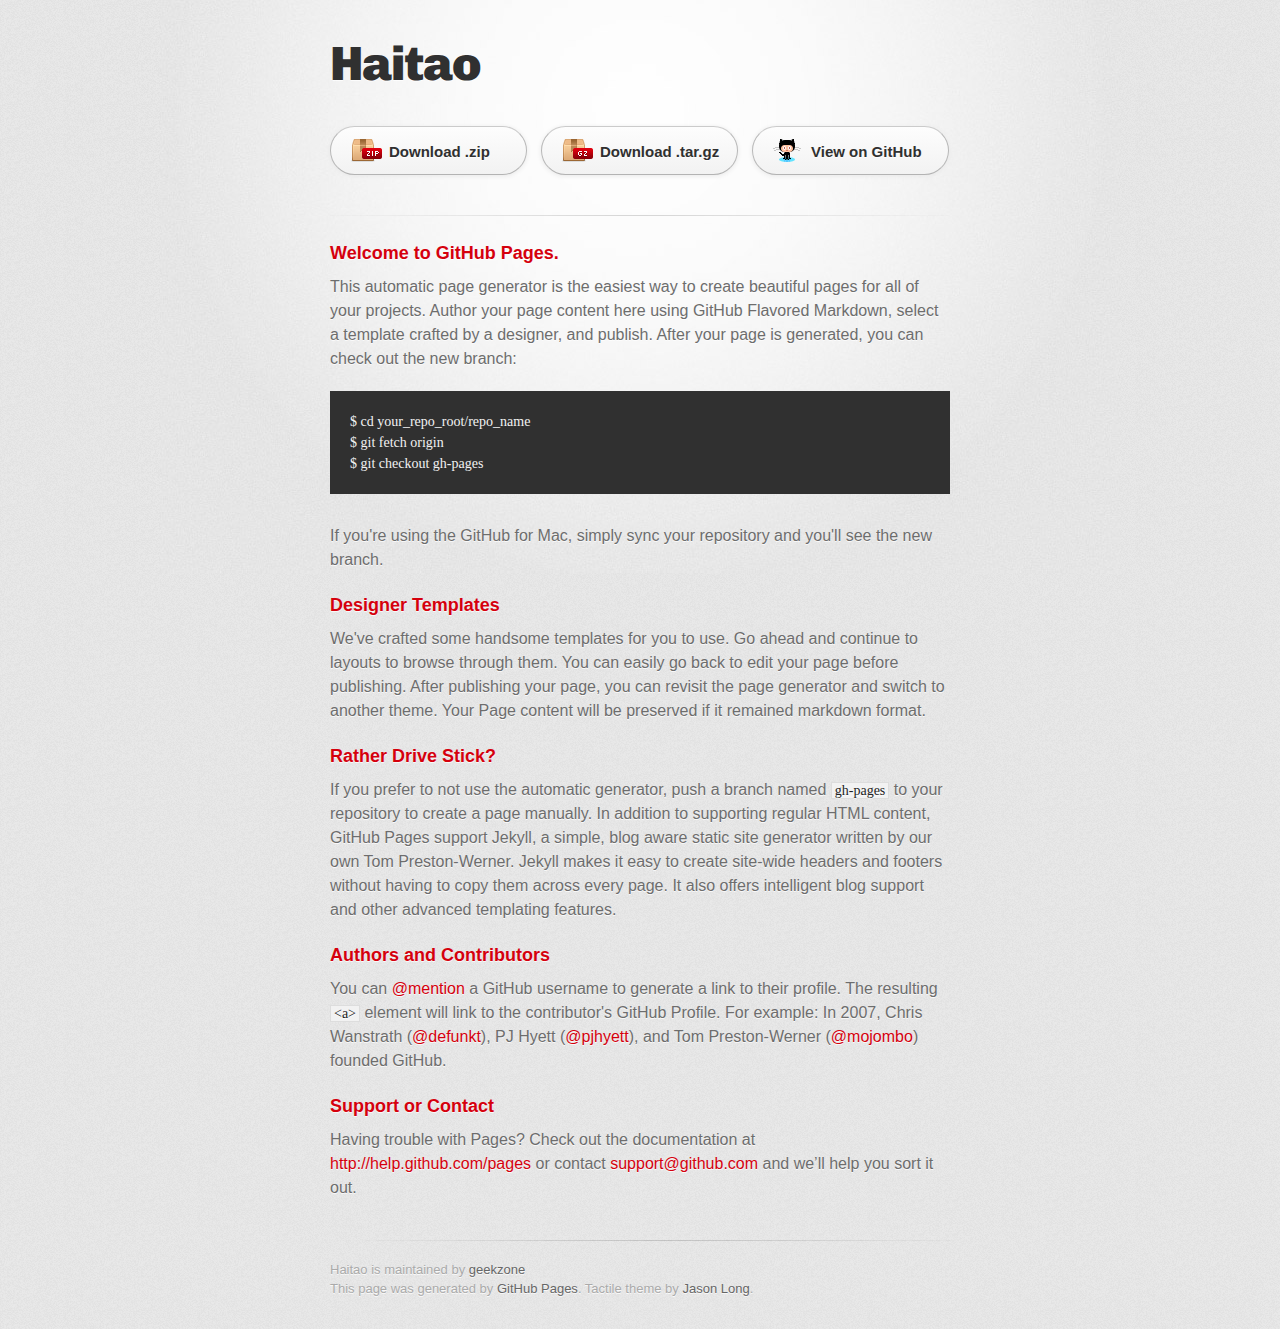
<file: index.html>
<!DOCTYPE html>
<html>
  <head>
    <meta charset='utf-8'>
    <meta http-equiv="X-UA-Compatible" content="chrome=1">
    <link href='https://fonts.googleapis.com/css?family=Chivo:900' rel='stylesheet' type='text/css'>
    <link rel="stylesheet" type="text/css" href="stylesheets/stylesheet.css" media="screen" />
    <link rel="stylesheet" type="text/css" href="stylesheets/pygment_trac.css" media="screen" />
    <link rel="stylesheet" type="text/css" href="stylesheets/print.css" media="print" />
    <!--[if lt IE 9]>
    <script src="//html5shiv.googlecode.com/svn/trunk/html5.js"></script>
    <![endif]-->
    <title>Haitao by geekzone</title>
  </head>

  <body>
    <div id="container">
      <div class="inner">

        <header>
          <h1>Haitao</h1>
          <h2></h2>
        </header>

        <section id="downloads" class="clearfix">
          <a href="https://github.com/geekzone/haitao/zipball/master" id="download-zip" class="button"><span>Download .zip</span></a>
          <a href="https://github.com/geekzone/haitao/tarball/master" id="download-tar-gz" class="button"><span>Download .tar.gz</span></a>
          <a href="https://github.com/geekzone/haitao" id="view-on-github" class="button"><span>View on GitHub</span></a>
        </section>

        <hr>

        <section id="main_content">
          <h3>
<a name="welcome-to-github-pages" class="anchor" href="#welcome-to-github-pages"><span class="octicon octicon-link"></span></a>Welcome to GitHub Pages.</h3>

<p>This automatic page generator is the easiest way to create beautiful pages for all of your projects. Author your page content here using GitHub Flavored Markdown, select a template crafted by a designer, and publish. After your page is generated, you can check out the new branch:</p>

<pre><code>$ cd your_repo_root/repo_name
$ git fetch origin
$ git checkout gh-pages
</code></pre>

<p>If you're using the GitHub for Mac, simply sync your repository and you'll see the new branch.</p>

<h3>
<a name="designer-templates" class="anchor" href="#designer-templates"><span class="octicon octicon-link"></span></a>Designer Templates</h3>

<p>We've crafted some handsome templates for you to use. Go ahead and continue to layouts to browse through them. You can easily go back to edit your page before publishing. After publishing your page, you can revisit the page generator and switch to another theme. Your Page content will be preserved if it remained markdown format.</p>

<h3>
<a name="rather-drive-stick" class="anchor" href="#rather-drive-stick"><span class="octicon octicon-link"></span></a>Rather Drive Stick?</h3>

<p>If you prefer to not use the automatic generator, push a branch named <code>gh-pages</code> to your repository to create a page manually. In addition to supporting regular HTML content, GitHub Pages support Jekyll, a simple, blog aware static site generator written by our own Tom Preston-Werner. Jekyll makes it easy to create site-wide headers and footers without having to copy them across every page. It also offers intelligent blog support and other advanced templating features.</p>

<h3>
<a name="authors-and-contributors" class="anchor" href="#authors-and-contributors"><span class="octicon octicon-link"></span></a>Authors and Contributors</h3>

<p>You can <a href="https://github.com/blog/821" class="user-mention">@mention</a> a GitHub username to generate a link to their profile. The resulting <code>&lt;a&gt;</code> element will link to the contributor's GitHub Profile. For example: In 2007, Chris Wanstrath (<a href="https://github.com/defunkt" class="user-mention">@defunkt</a>), PJ Hyett (<a href="https://github.com/pjhyett" class="user-mention">@pjhyett</a>), and Tom Preston-Werner (<a href="https://github.com/mojombo" class="user-mention">@mojombo</a>) founded GitHub.</p>

<h3>
<a name="support-or-contact" class="anchor" href="#support-or-contact"><span class="octicon octicon-link"></span></a>Support or Contact</h3>

<p>Having trouble with Pages? Check out the documentation at <a href="http://help.github.com/pages">http://help.github.com/pages</a> or contact <a href="mailto:support@github.com">support@github.com</a> and we’ll help you sort it out.</p>
        </section>

        <footer>
          Haitao is maintained by <a href="https://github.com/geekzone">geekzone</a><br>
          This page was generated by <a href="http://pages.github.com">GitHub Pages</a>. Tactile theme by <a href="https://twitter.com/jasonlong">Jason Long</a>.
        </footer>

        
      </div>
    </div>
  </body>
</html>
</file>
<file: stylesheets/pygment_trac.css>
.highlight  { background: #ffffff; }
.highlight .c { color: #999988; font-style: italic } /* Comment */
.highlight .err { color: #a61717; background-color: #e3d2d2 } /* Error */
.highlight .k { font-weight: bold } /* Keyword */
.highlight .o { font-weight: bold } /* Operator */
.highlight .cm { color: #999988; font-style: italic } /* Comment.Multiline */
.highlight .cp { color: #999999; font-weight: bold } /* Comment.Preproc */
.highlight .c1 { color: #999988; font-style: italic } /* Comment.Single */
.highlight .cs { color: #999999; font-weight: bold; font-style: italic } /* Comment.Special */
.highlight .gd { color: #000000; background-color: #ffdddd } /* Generic.Deleted */
.highlight .gd .x { color: #000000; background-color: #ffaaaa } /* Generic.Deleted.Specific */
.highlight .ge { font-style: italic } /* Generic.Emph */
.highlight .gr { color: #aa0000 } /* Generic.Error */
.highlight .gh { color: #999999 } /* Generic.Heading */
.highlight .gi { color: #000000; background-color: #ddffdd } /* Generic.Inserted */
.highlight .gi .x { color: #000000; background-color: #aaffaa } /* Generic.Inserted.Specific */
.highlight .go { color: #888888 } /* Generic.Output */
.highlight .gp { color: #555555 } /* Generic.Prompt */
.highlight .gs { font-weight: bold } /* Generic.Strong */
.highlight .gu { color: #800080; font-weight: bold; } /* Generic.Subheading */
.highlight .gt { color: #aa0000 } /* Generic.Traceback */
.highlight .kc { font-weight: bold } /* Keyword.Constant */
.highlight .kd { font-weight: bold } /* Keyword.Declaration */
.highlight .kn { font-weight: bold } /* Keyword.Namespace */
.highlight .kp { font-weight: bold } /* Keyword.Pseudo */
.highlight .kr { font-weight: bold } /* Keyword.Reserved */
.highlight .kt { color: #445588; font-weight: bold } /* Keyword.Type */
.highlight .m { color: #009999 } /* Literal.Number */
.highlight .s { color: #d14 } /* Literal.String */
.highlight .na { color: #008080 } /* Name.Attribute */
.highlight .nb { color: #0086B3 } /* Name.Builtin */
.highlight .nc { color: #445588; font-weight: bold } /* Name.Class */
.highlight .no { color: #008080 } /* Name.Constant */
.highlight .ni { color: #800080 } /* Name.Entity */
.highlight .ne { color: #990000; font-weight: bold } /* Name.Exception */
.highlight .nf { color: #990000; font-weight: bold } /* Name.Function */
.highlight .nn { color: #555555 } /* Name.Namespace */
.highlight .nt { color: #000080 } /* Name.Tag */
.highlight .nv { color: #008080 } /* Name.Variable */
.highlight .ow { font-weight: bold } /* Operator.Word */
.highlight .w { color: #bbbbbb } /* Text.Whitespace */
.highlight .mf { color: #009999 } /* Literal.Number.Float */
.highlight .mh { color: #009999 } /* Literal.Number.Hex */
.highlight .mi { color: #009999 } /* Literal.Number.Integer */
.highlight .mo { color: #009999 } /* Literal.Number.Oct */
.highlight .sb { color: #d14 } /* Literal.String.Backtick */
.highlight .sc { color: #d14 } /* Literal.String.Char */
.highlight .sd { color: #d14 } /* Literal.String.Doc */
.highlight .s2 { color: #d14 } /* Literal.String.Double */
.highlight .se { color: #d14 } /* Literal.String.Escape */
.highlight .sh { color: #d14 } /* Literal.String.Heredoc */
.highlight .si { color: #d14 } /* Literal.String.Interpol */
.highlight .sx { color: #d14 } /* Literal.String.Other */
.highlight .sr { color: #009926 } /* Literal.String.Regex */
.highlight .s1 { color: #d14 } /* Literal.String.Single */
.highlight .ss { color: #990073 } /* Literal.String.Symbol */
.highlight .bp { color: #999999 } /* Name.Builtin.Pseudo */
.highlight .vc { color: #008080 } /* Name.Variable.Class */
.highlight .vg { color: #008080 } /* Name.Variable.Global */
.highlight .vi { color: #008080 } /* Name.Variable.Instance */
.highlight .il { color: #009999 } /* Literal.Number.Integer.Long */

.type-csharp .highlight .k { color: #0000FF }
.type-csharp .highlight .kt { color: #0000FF }
.type-csharp .highlight .nf { color: #000000; font-weight: normal }
.type-csharp .highlight .nc { color: #2B91AF }
.type-csharp .highlight .nn { color: #000000 }
.type-csharp .highlight .s { color: #A31515 }
.type-csharp .highlight .sc { color: #A31515 }
</file>
<file: stylesheets/print.css>
html, body, div, span, applet, object, iframe,
h1, h2, h3, h4, h5, h6, p, blockquote, pre,
a, abbr, acronym, address, big, cite, code,
del, dfn, em, img, ins, kbd, q, s, samp,
small, strike, strong, sub, sup, tt, var,
b, u, i, center,
dl, dt, dd, ol, ul, li,
fieldset, form, label, legend,
table, caption, tbody, tfoot, thead, tr, th, td,
article, aside, canvas, details, embed, 
figure, figcaption, footer, header, hgroup, 
menu, nav, output, ruby, section, summary,
time, mark, audio, video {
  margin: 0;
  padding: 0;
  border: 0;
  font-size: 100%;
  font: inherit;
  vertical-align: baseline;
}
/* HTML5 display-role reset for older browsers */
article, aside, details, figcaption, figure, 
footer, header, hgroup, menu, nav, section {
  display: block;
}
body {
  line-height: 1;
}
ol, ul {
  list-style: none;
}
blockquote, q {
  quotes: none;
}
blockquote:before, blockquote:after,
q:before, q:after {
  content: '';
  content: none;
}
table {
  border-collapse: collapse;
  border-spacing: 0;
}
body {
  font-size: 13px;
  line-height: 1.5; 
  font-family: 'Helvetica Neue', Helvetica, Arial, serif;
  color: #000;
}

a {
  color: #d5000d;
  font-weight: bold;
}

header {
  padding-top: 35px;
  padding-bottom: 10px;
}

header h1 {
  font-weight: bold;
  letter-spacing: -1px;
  font-size: 48px;
  color: #303030;
  line-height: 1.2;
}

header h2 {
  letter-spacing: -1px;
  font-size: 24px;
  color: #aaa;
  font-weight: normal;
  line-height: 1.3;
}
#downloads {
  display: none;
}
#main_content {
  padding-top: 20px;
}

code, pre {
  font-family: Monaco, "Bitstream Vera Sans Mono", "Lucida Console", Terminal;
  color: #222;
  margin-bottom: 30px;
  font-size: 12px;
}

code {
  padding: 0 3px;
}

pre {
  border: solid 1px #ddd;
  padding: 20px;
  overflow: auto;
}
pre code {
  padding: 0;
}

ul, ol, dl {
  margin-bottom: 20px;
}


/* COMMON STYLES */

table {
  width: 100%;
  border: 1px solid #ebebeb;
}

th {
  font-weight: 500;
}

td {
  border: 1px solid #ebebeb;
  text-align: center; 
  font-weight: 300;
}

form {
  background: #f2f2f2;
  padding: 20px;
  
}


/* GENERAL ELEMENT TYPE STYLES */

h1 {
  font-size: 2.8em;
} 

h2 {
  font-size: 22px;
  font-weight: bold;
  color: #303030;
  margin-bottom: 8px;
} 

h3 {
  color: #d5000d;
  font-size: 18px;
  font-weight: bold;
  margin-bottom: 8px;
} 
 
h4 {
  font-size: 16px;
  color: #303030;
  font-weight: bold;
} 

h5 {
  font-size: 1em;
  color: #303030;
} 

h6 {
  font-size: .8em;
  color: #303030;
} 

p {
  font-weight: 300;
  margin-bottom: 20px;
}
 
a {
  text-decoration: none;
}

p a {
  font-weight: 400;
}

blockquote {
  font-size: 1.6em;
  border-left: 10px solid #e9e9e9;
  margin-bottom: 20px;
  padding: 0 0 0 30px;
}

ul li {
  list-style: disc inside;
  padding-left: 20px;
}

ol li {
  list-style: decimal inside;
  padding-left: 3px;
}

dl dd {
  font-style: italic;
  font-weight: 100;
}

footer {
  margin-top: 40px;
  padding-top: 20px;
  padding-bottom: 30px;
  font-size: 13px;
  color: #aaa;
}

footer a {
  color: #666;
}

/* MISC */
.clearfix:after {
  clear: both;
  content: '.';
  display: block;
  visibility: hidden;
  height: 0;
}

.clearfix {display: inline-block;}
* html .clearfix {height: 1%;}
.clearfix {display: block;}
</file>
<file: stylesheets/stylesheet.css>
/* http://meyerweb.com/eric/tools/css/reset/ 
   v2.0 | 20110126
   License: none (public domain)
*/
html, body, div, span, applet, object, iframe,
h1, h2, h3, h4, h5, h6, p, blockquote, pre,
a, abbr, acronym, address, big, cite, code,
del, dfn, em, img, ins, kbd, q, s, samp,
small, strike, strong, sub, sup, tt, var,
b, u, i, center,
dl, dt, dd, ol, ul, li,
fieldset, form, label, legend,
table, caption, tbody, tfoot, thead, tr, th, td,
article, aside, canvas, details, embed, 
figure, figcaption, footer, header, hgroup, 
menu, nav, output, ruby, section, summary,
time, mark, audio, video {
	margin: 0;
	padding: 0;
	border: 0;
	font-size: 100%;
	font: inherit;
	vertical-align: baseline;
}
/* HTML5 display-role reset for older browsers */
article, aside, details, figcaption, figure, 
footer, header, hgroup, menu, nav, section {
	display: block;
}
body {
	line-height: 1;
}
ol, ul {
	list-style: none;
}
blockquote, q {
	quotes: none;
}
blockquote:before, blockquote:after,
q:before, q:after {
	content: '';
	content: none;
}
table {
	border-collapse: collapse;
	border-spacing: 0;
}

/* LAYOUT STYLES */
body {
  font-size: 1em;
  line-height: 1.5; 
  background: #e7e7e7 url(../images/body-bg.png) 0 0 repeat;
  font-family: 'Helvetica Neue', Helvetica, Arial, serif;
  text-shadow: 0 1px 0 rgba(255, 255, 255, 0.8);
  color: #6d6d6d;
}

a {
  color: #d5000d;
}
a:hover {
  color: #c5000c;
}

header {
  padding-top: 35px;
  padding-bottom: 25px;
}

header h1 {
  font-family: 'Chivo', 'Helvetica Neue', Helvetica, Arial, serif; font-weight: 900;
  letter-spacing: -1px;
  font-size: 48px;
  color: #303030;
  line-height: 1.2;
}

header h2 {
  letter-spacing: -1px;
  font-size: 24px;
  color: #aaa;
  font-weight: normal;
  line-height: 1.3;
}

#container {
  background: transparent url(../images/highlight-bg.jpg) 50% 0 no-repeat;
  min-height: 595px;
}

.inner {
  width: 620px;
  margin: 0 auto;
}

#container .inner img {
  max-width: 100%;
}

#downloads {
  margin-bottom: 40px;
}

a.button {
  -moz-border-radius: 30px;
  -webkit-border-radius: 30px;                     
  border-radius: 30px;
  border-top: solid 1px #cbcbcb;
  border-left: solid 1px #b7b7b7;
  border-right: solid 1px #b7b7b7;
  border-bottom: solid 1px #b3b3b3;
  color: #303030;
  line-height: 25px;
  font-weight: bold;
  font-size: 15px;
  padding: 12px 8px 12px 8px;
  display: block;
  float: left;
  width: 179px;
  margin-right: 14px;  
  background: #fdfdfd; /* Old browsers */
  background: -moz-linear-gradient(top,  #fdfdfd 0%, #f2f2f2 100%); /* FF3.6+ */
  background: -webkit-gradient(linear, left top, left bottom, color-stop(0%,#fdfdfd), color-stop(100%,#f2f2f2)); /* Chrome,Safari4+ */
  background: -webkit-linear-gradient(top,  #fdfdfd 0%,#f2f2f2 100%); /* Chrome10+,Safari5.1+ */
  background: -o-linear-gradient(top,  #fdfdfd 0%,#f2f2f2 100%); /* Opera 11.10+ */
  background: -ms-linear-gradient(top,  #fdfdfd 0%,#f2f2f2 100%); /* IE10+ */
  background: linear-gradient(top,  #fdfdfd 0%,#f2f2f2 100%); /* W3C */
  filter: progid:DXImageTransform.Microsoft.gradient( startColorstr='#fdfdfd', endColorstr='#f2f2f2',GradientType=0 ); /* IE6-9 */
  -webkit-box-shadow: 10px 10px 5px #888;
  -moz-box-shadow: 10px 10px 5px #888;
  box-shadow: 0px 1px 5px #e8e8e8;
}
a.button:hover {
  border-top: solid 1px #b7b7b7;
  border-left: solid 1px #b3b3b3;
  border-right: solid 1px #b3b3b3;
  border-bottom: solid 1px #b3b3b3;
  background: #fafafa; /* Old browsers */
  background: -moz-linear-gradient(top,  #fdfdfd 0%, #f6f6f6 100%); /* FF3.6+ */
  background: -webkit-gradient(linear, left top, left bottom, color-stop(0%,#fdfdfd), color-stop(100%,#f6f6f6)); /* Chrome,Safari4+ */
  background: -webkit-linear-gradient(top,  #fdfdfd 0%,#f6f6f6 100%); /* Chrome10+,Safari5.1+ */
  background: -o-linear-gradient(top,  #fdfdfd 0%,#f6f6f6 100%); /* Opera 11.10+ */
  background: -ms-linear-gradient(top,  #fdfdfd 0%,#f6f6f6 100%); /* IE10+ */
  background: linear-gradient(top,  #fdfdfd 0%,#f6f6f6, 100%); /* W3C */
  filter: progid:DXImageTransform.Microsoft.gradient( startColorstr='#fdfdfd', endColorstr='#f6f6f6',GradientType=0 ); /* IE6-9 */
}

a.button span {
  padding-left: 50px;
  display: block;
  height: 23px;
}

#download-zip span {
  background: transparent url(../images/zip-icon.png) 12px 50% no-repeat;
}
#download-tar-gz span {
  background: transparent url(../images/tar-gz-icon.png) 12px 50% no-repeat;
}
#view-on-github span {
  background: transparent url(../images/octocat-icon.png) 12px 50% no-repeat;
}
#view-on-github {
  margin-right: 0;
}

code, pre {
  font-family: Monaco, "Bitstream Vera Sans Mono", "Lucida Console", Terminal;
  color: #222;
  margin-bottom: 30px;
  font-size: 14px;
}

code {
  background-color: #f2f2f2;
  border: solid 1px #ddd;
  padding: 0 3px;
}

pre {
  padding: 20px;
  background: #303030;
  color: #f2f2f2;
  text-shadow: none;
  overflow: auto;
}
pre code {
  color: #f2f2f2;
  background-color: #303030;
  border: none;
  padding: 0;
}

ul, ol, dl {
  margin-bottom: 20px;
}


/* COMMON STYLES */

hr {
  height: 1px;
  line-height: 1px;
  margin-top: 1em;
  padding-bottom: 1em;
  border: none;
  background: transparent url('../images/hr.png') 50% 0 no-repeat;
}

strong {
  font-weight: bold;
}

em {
  font-style: italic;
}

table {
  width: 100%;
  border: 1px solid #ebebeb;
}

th {
  font-weight: 500;
}

td {
  border: 1px solid #ebebeb;
  text-align: center; 
  font-weight: 300;
}

form {
  background: #f2f2f2;
  padding: 20px;
  
}


/* GENERAL ELEMENT TYPE STYLES */

h1 {
  font-size: 32px;
} 

h2 {
  font-size: 22px;
  font-weight: bold;
  color: #303030;
  margin-bottom: 8px;
} 

h3 {
  color: #d5000d;
  font-size: 18px;
  font-weight: bold;
  margin-bottom: 8px;
} 
 
h4 {
  font-size: 16px;
  color: #303030;
  font-weight: bold;
} 

h5 {
  font-size: 1em;
  color: #303030;
} 

h6 {
  font-size: .8em;
  color: #303030;
} 

p {
  font-weight: 300;
  margin-bottom: 20px;
}
 
a {
  text-decoration: none;
}

p a {
  font-weight: 400;
}

blockquote {
  font-size: 1.6em;
  border-left: 10px solid #e9e9e9;
  margin-bottom: 20px;
  padding: 0 0 0 30px;
}

ul li {
  list-style: disc inside;
  padding-left: 20px;
}

ol li {
  list-style: decimal inside;
  padding-left: 3px;
}

dl dt {
  color: #303030;
}

footer {
  background: transparent url('../images/hr.png') 0 0 no-repeat;
  margin-top: 40px;
  padding-top: 20px;
  padding-bottom: 30px;
  font-size: 13px;
  color: #aaa;
}

footer a {
  color: #666;
}
footer a:hover {
  color: #444;
}

/* MISC */
.clearfix:after {
  clear: both;
  content: '.';
  display: block;
  visibility: hidden;
  height: 0;
}

.clearfix {display: inline-block;}
* html .clearfix {height: 1%;}
.clearfix {display: block;}

/* #Media Queries
================================================== */

/* Smaller than standard 960 (devices and browsers) */
@media only screen and (max-width: 959px) {}

/* Tablet Portrait size to standard 960 (devices and browsers) */
@media only screen and (min-width: 768px) and (max-width: 959px) {}

/* All Mobile Sizes (devices and browser) */
@media only screen and (max-width: 767px) {
  header {
    padding-top: 10px;
    padding-bottom: 10px;
  }
  #downloads {
    margin-bottom: 25px;
  }
  #download-zip, #download-tar-gz {
    display: none;
  }
  .inner {
    width: 94%;
    margin: 0 auto;
  }
}

/* Mobile Landscape Size to Tablet Portrait (devices and browsers) */
@media only screen and (min-width: 480px) and (max-width: 767px) {}

/* Mobile Portrait Size to Mobile Landscape Size (devices and browsers) */
@media only screen and (max-width: 479px) {}
</file>
